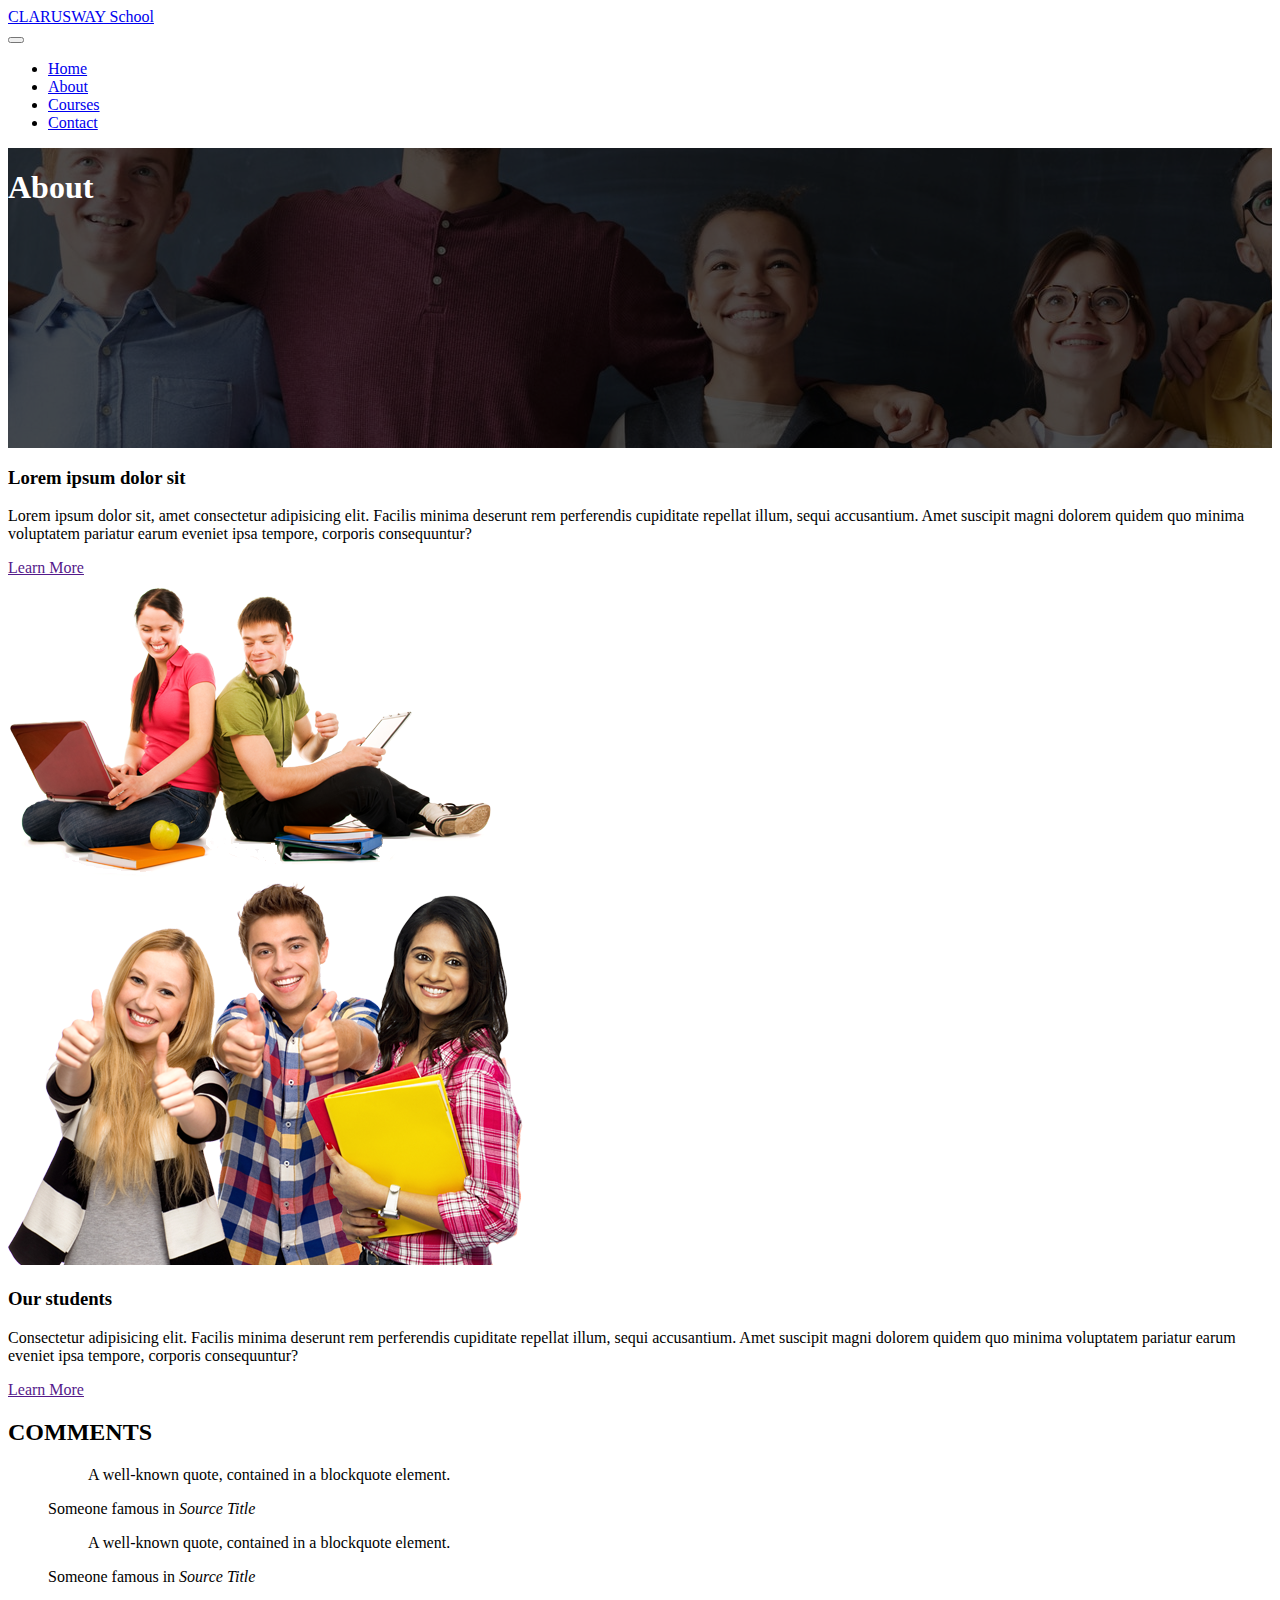
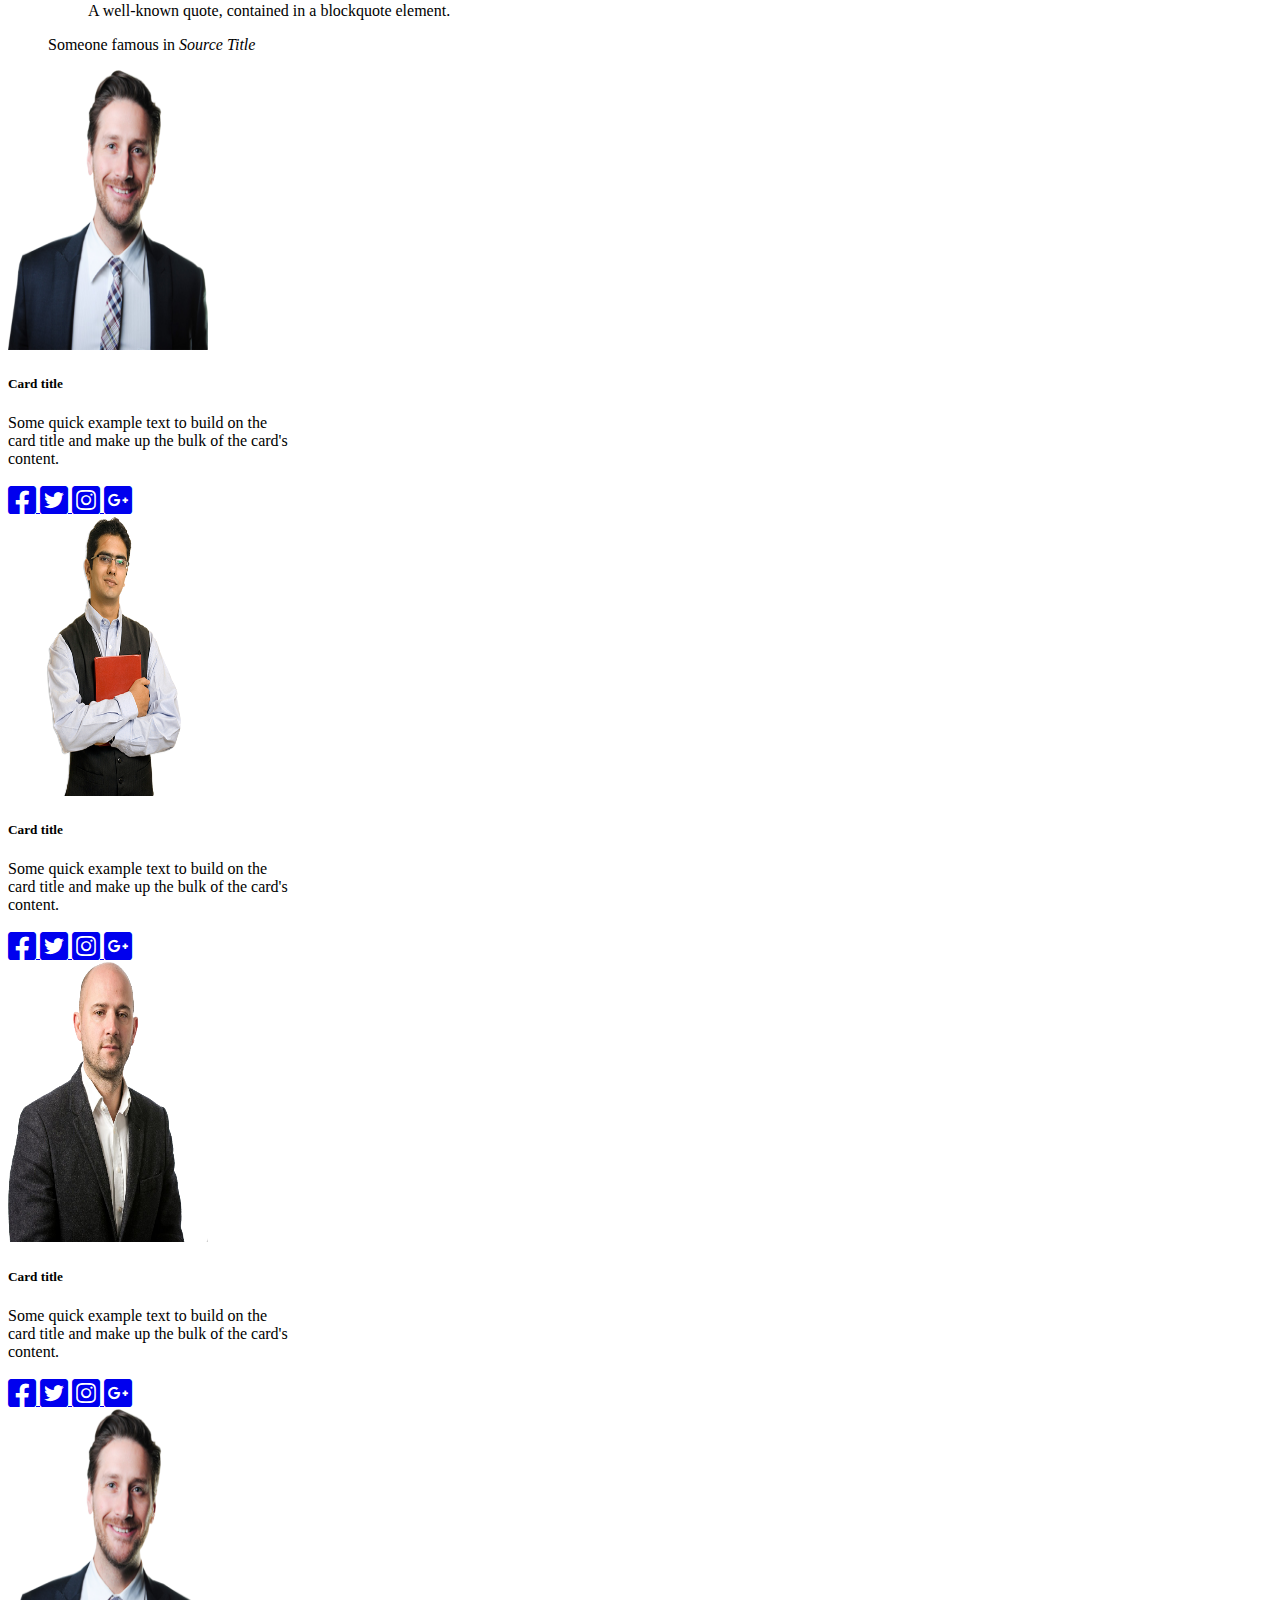
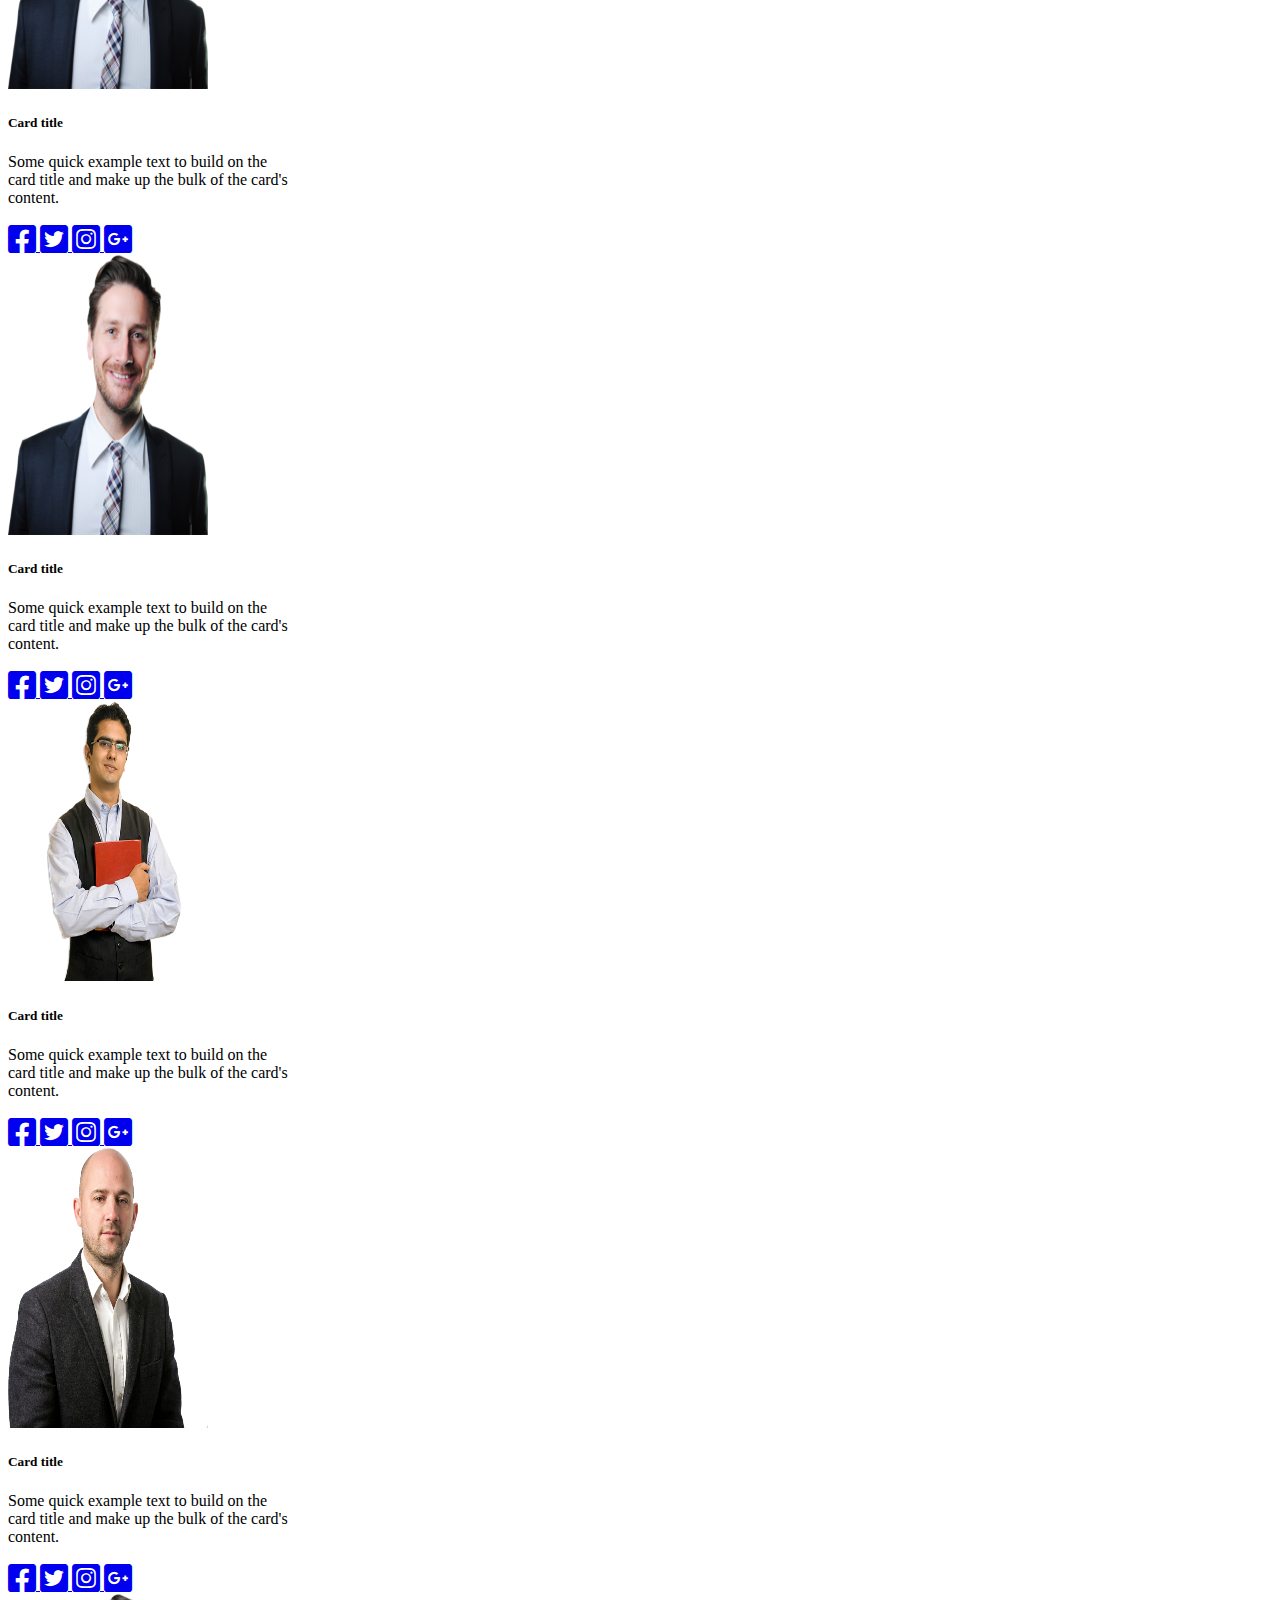
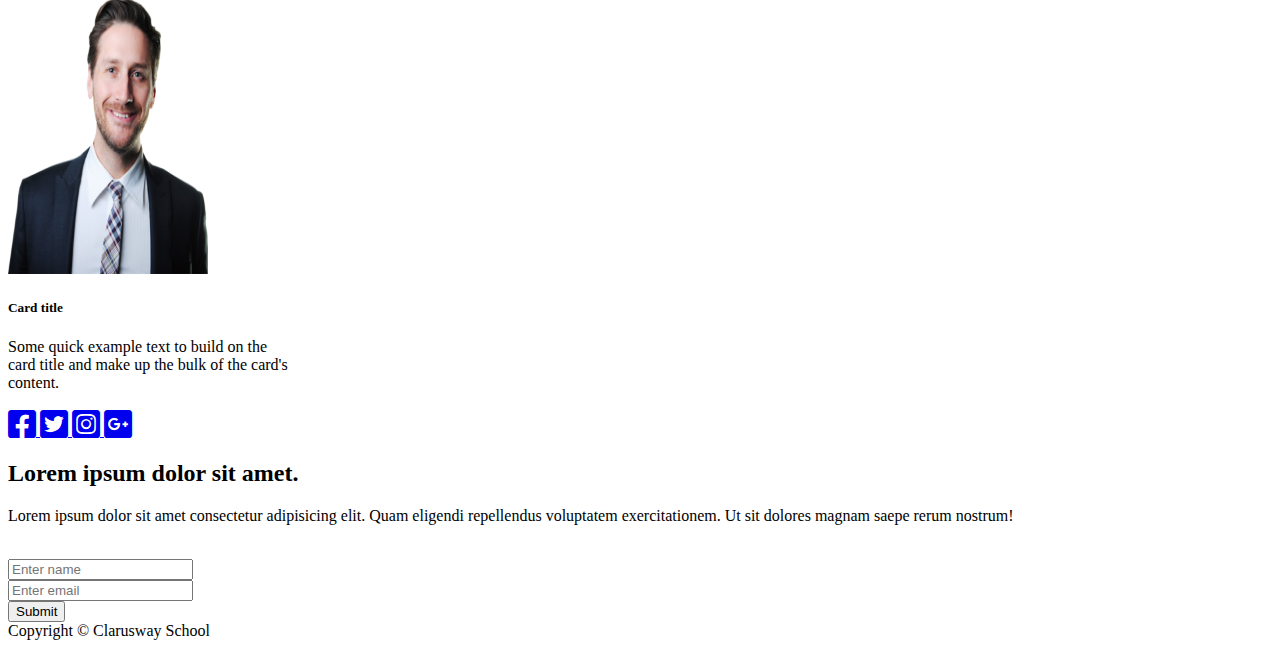
<file: about.html>
<!DOCTYPE html>
<html lang="en">
<head>
    <meta charset="UTF-8">
    <meta http-equiv="X-UA-Compatible" content="IE=edge">
    <meta name="viewport" content="width=device-width, initial-scale=1.0">
    <title>Document</title>
    <link href="https://cdn.jsdelivr.net/npm/bootstrap@5.0.0-beta3/dist/css/bootstrap.min.css" rel="stylesheet" integrity="sha384-eOJMYsd53ii+scO/bJGFsiCZc+5NDVN2yr8+0RDqr0Ql0h+rP48ckxlpbzKgwra6" crossorigin="anonymous">
    <link rel="stylesheet" href="style.css" >
    <link rel="stylesheet" href="https://cdnjs.cloudflare.com/ajax/libs/font-awesome/5.15.3/css/all.min.css">
  </head>
<body>

<!-- ------------NAVBAR---------------------- -->
    <nav class="navbar navbar-expand-md navbar-dark bg-dark">
        <div class="container">
            
            <a href="index.html" class="navbar-brand">CLARUSWAY School</a>
            
            <div>
                <button class="navbar-toggler" data-bs-target="#navbarCollapse" data-bs-toggle="collapse">
                    <span class="navbar-toggler-icon"></span>
                </button>            
                <div class="collapse navbar-collapse" id="navbarCollapse">
                    <ul class="navbar-nav ml-auto">
                        <li class="nav-item text-uppercase"><a href="index.html" class="nav-link">Home</a></li>
                        <li class="nav-item active border-bottom border-3 border-warning text-uppercase"><a href="about.html" class="nav-link">About</a></li>
                        <li class="nav-item text-uppercase"><a href="courses.html" class="nav-link">Courses</a></li>
                        <li class="nav-item text-uppercase"><a href="contact.html" class="nav-link">Contact</a></li>
                    </ul>
                </div>
            </div>
        </div>
    </nav>

    <div id="about-content">
      <div class="overlay">
        <div class="container  text-left pt-2">
          <div class="row">
              <div class="col">
                <h1>About</h1>
               </div>
          </div>
        </div>
      </div>
  </div>
<!-- ------------HOME-INFO---------------- -->
<div class="home-info">
  <div class="container">
    <div class="row">
      <div class="col-md-6 align-self-center">
        <h3>Lorem ipsum dolor sit </h3>
        <p>Lorem ipsum dolor sit, amet consectetur adipisicing elit. Facilis minima deserunt rem perferendis cupiditate repellat illum, sequi accusantium. Amet suscipit magni dolorem quidem quo minima voluptatem pariatur earum eveniet ipsa tempore, corporis consequuntur?</p>
        <a href="" class="btn btn-warning btn-circle btn-lg">Learn More</a>
      </div>
     <div class="col-md-6">
       <img src="./img/student1.png" alt="" class="img-fluid">
     </div>

    </div>
  </div>
</div>

<div class="home-info">
  <div class="container">
    <div class="row">
      <div class="col-md-6">
        <img src="./img/student2.png" alt="" class="img-fluid">
      </div>
      <div class="col-md-6 align-self-center">
        <h3>Our students </h3>
        <p>Consectetur adipisicing elit. Facilis minima deserunt rem perferendis cupiditate repellat illum, sequi accusantium. Amet suscipit magni dolorem quidem quo minima voluptatem pariatur earum eveniet ipsa tempore, corporis consequuntur?</p>
        <a href="" class="btn btn-warning btn-circle btn-lg">Learn More</a>
      </div>
    

    </div>
  </div>
</div>

<!-- -----------BLOCKQUOTA------------- -->
<div class="container-fluid bg-dark text-white text-center mt-2 p-2 ">
  <div class="row">
    <div class="col">
      <h2>COMMENTS</h2>
      <div class="row row-cols-auto">
        <div class="col-md-4">
          <figure>
            <blockquote class="blockquote">
              <p>A well-known quote, contained in a blockquote element.</p>
            </blockquote>
            <figcaption class="blockquote-footer">
              Someone famous in <cite title="Source Title">Source Title</cite>
            </figcaption>
          </figure>
        </div>
        <div class="col-md-4">
          <figure>
            <blockquote class="blockquote">
              <p>A well-known quote, contained in a blockquote element.</p>
            </blockquote>
            <figcaption class="blockquote-footer">
              Someone famous in <cite title="Source Title">Source Title</cite>
            </figcaption>
          </figure>
        </div>
        <div class="col-md-4">
          <figure>
            <blockquote class="blockquote">
              <p>A well-known quote, contained in a blockquote element.</p>
            </blockquote>
            <figcaption class="blockquote-footer">
              Someone famous in <cite title="Source Title">Source Title</cite>
            </figcaption>
          </figure>
        </div>
      </div>
    </div>
  </div>
  </div>

  <!-- ------------CARD--------------- -->
<div class="container">

  <div class="row " >
    <div class="col-md-3 mt-3" >
      <div class="card border border-secondary rounded-3 " style="width: 18rem;">
        <img src="./img/teacher3.png" class="card-img-top" width="200px" height="280px" alt="...">
        <div class="card-body">
          <h5 class="card-title">Card title</h5>
          <p class="card-text">Some quick example text to build on the card title and make up the bulk of the card's content.</p>
          <div class="social d-flex justify-content-evenly m-0">
          <a href="#">
            <i class="fab fa-facebook-square fa-2x"></i>
          </a>
          <a href="#">
            <i class="fab fa-twitter-square fa-2x"></i>
          </a>
          <a href="#">
            <i class="fab fa-instagram-square fa-2x"></i>
          </a>
          <a href="#">
            <i class="fab fa-google-plus-square fa-2x"></i>
          </a>
        </div>
        </div>
      </div>
    </div>
    <div class="col-md-3  mt-3">
      <div class="card border border-secondary rounded-3 " style="width: 18rem;">
        <img src="./img/teacher1.png" class="card-img-top"width="200px" height="280px"alt="...">
        <div class="card-body">
          <h5 class="card-title">Card title</h5>
          <p class="card-text">Some quick example text to build on the card title and make up the bulk of the card's content.</p>
          <div class="social d-flex justify-content-evenly m-0">
          <a href="#">
            <i class="fab fa-facebook-square fa-2x"></i>
          </a>
          <a href="#">
            <i class="fab fa-twitter-square fa-2x"></i>
          </a>
          <a href="#">
            <i class="fab fa-instagram-square fa-2x"></i>
          </a>
          <a href="#">
            <i class="fab fa-google-plus-square fa-2x"></i>
          </a>
        </div>
        </div>
      </div>
    </div>
    <div class="col-md-3  mt-3 ">
      <div class="card border border-secondary rounded-3 " style="width: 18rem;">
        <img src="./img/teacher2.png" class="card-img-top" width="200px" height="280px" alt="...">
        <div class="card-body">
          <h5 class="card-title">Card title</h5>
          <p class="card-text">Some quick example text to build on the card title and make up the bulk of the card's content.</p>
          <div class="social d-flex justify-content-evenly m-0">
          <a href="#">
            <i class="fab fa-facebook-square fa-2x"></i>
          </a>
          <a href="#">
            <i class="fab fa-twitter-square fa-2x"></i>
          </a>
          <a href="#">
            <i class="fab fa-instagram-square fa-2x"></i>
          </a>
          <a href="#">
            <i class="fab fa-google-plus-square fa-2x"></i>
          </a>
        </div>
        </div>
      </div>
    </div>
    <div class="col-md-3  mt-3">
      <div class="card border border-secondary rounded-3 " style="width: 18rem;">
        <img src="./img/teacher3.png" class="card-img-top" width="200px" height="280px" alt="...">
        <div class="card-body">
          <h5 class="card-title">Card title</h5>
          <p class="card-text">Some quick example text to build on the card title and make up the bulk of the card's content.</p>
          <div class="social d-flex justify-content-evenly m-0">
          <a href="#">
            <i class="fab fa-facebook-square fa-2x"></i>
          </a>
          <a href="#">
            <i class="fab fa-twitter-square fa-2x"></i>
          </a>
          <a href="#">
            <i class="fab fa-instagram-square fa-2x"></i>
          </a>
          <a href="#">
            <i class="fab fa-google-plus-square fa-2x"></i>
          </a>
        </div>
        </div>
      </div>
    </div>
 </div>
 <div class="row " >
  <div class="col-md-3 mt-3" >
    <div class="card border border-secondary rounded-3 " style="width: 18rem;">
      <img src="./img/teacher3.png" class="card-img-top" width="200px" height="280px" alt="...">
      <div class="card-body">
        <h5 class="card-title">Card title</h5>
        <p class="card-text">Some quick example text to build on the card title and make up the bulk of the card's content.</p>
        <div class="social d-flex justify-content-evenly m-0">
        <a href="#">
          <i class="fab fa-facebook-square fa-2x"></i>
        </a>
        <a href="#">
          <i class="fab fa-twitter-square fa-2x"></i>
        </a>
        <a href="#">
          <i class="fab fa-instagram-square fa-2x"></i>
        </a>
        <a href="#">
          <i class="fab fa-google-plus-square fa-2x"></i>
        </a>
      </div>
      </div>
    </div>
  </div>
  <div class="col-md-3  mt-3">
    <div class="card border border-secondary rounded-3 " style="width: 18rem;">
      <img src="./img/teacher1.png" class="card-img-top"width="200px" height="280px"alt="...">
      <div class="card-body">
        <h5 class="card-title">Card title</h5>
        <p class="card-text">Some quick example text to build on the card title and make up the bulk of the card's content.</p>
        <div class="social d-flex justify-content-evenly m-0">
        <a href="#">
          <i class="fab fa-facebook-square fa-2x"></i>
        </a>
        <a href="#">
          <i class="fab fa-twitter-square fa-2x"></i>
        </a>
        <a href="#">
          <i class="fab fa-instagram-square fa-2x"></i>
        </a>
        <a href="#">
          <i class="fab fa-google-plus-square fa-2x"></i>
        </a>
      </div>
      </div>
    </div>
  </div>
  <div class="col-md-3  mt-3 ">
    <div class="card border border-secondary rounded-3 " style="width: 18rem;">
      <img src="./img/teacher2.png" class="card-img-top" width="200px" height="280px" alt="...">
      <div class="card-body">
        <h5 class="card-title">Card title</h5>
        <p class="card-text">Some quick example text to build on the card title and make up the bulk of the card's content.</p>
        <div class="social d-flex justify-content-evenly m-0">
        <a href="#">
          <i class="fab fa-facebook-square fa-2x"></i>
        </a>
        <a href="#">
          <i class="fab fa-twitter-square fa-2x"></i>
        </a>
        <a href="#">
          <i class="fab fa-instagram-square fa-2x"></i>
        </a>
        <a href="#">
          <i class="fab fa-google-plus-square fa-2x"></i>
        </a>
      </div>
      </div>
    </div>
  </div>
  <div class="col-md-3  mt-3">
    <div class="card border border-secondary rounded-3 " style="width: 18rem;">
      <img src="./img/teacher3.png" class="card-img-top" width="200px" height="280px" alt="...">
      <div class="card-body">
        <h5 class="card-title">Card title</h5>
        <p class="card-text">Some quick example text to build on the card title and make up the bulk of the card's content.</p>
        <div class="social d-flex justify-content-evenly m-0">
        <a href="#">
          <i class="fab fa-facebook-square fa-2x"></i>
        </a>
        <a href="#">
          <i class="fab fa-twitter-square fa-2x"></i>
        </a>
        <a href="#">
          <i class="fab fa-instagram-square fa-2x"></i>
        </a>
        <a href="#">
          <i class="fab fa-google-plus-square fa-2x"></i>
        </a>
      </div>
      </div>
    </div>
  </div>
</div>

</div>
<!-- --------FOOTER-------------------- -->
<div class="container-fluid bg-dark text-white text-center p-5 mt-3">
  <div class="row">
    <div class="col">
      <h2>Lorem ipsum dolor sit amet.</h2>
      <p>Lorem ipsum dolor sit amet consectetur adipisicing elit. Quam eligendi repellendus voluptatem exercitationem. Ut sit dolores magnam saepe rerum nostrum!</p>
      <br>
      <form action="" class="row row-cols-md-auto justify-content-center ">
        <div class="col-12">
          <input type="text" class="form-control mb-3" placeholder="Enter name">
        </div>
        <div class="col-12">
          <input type="text" class="form-control mb-3" placeholder="Enter email">
        </div>
        <div class="col-12">
          <button class="btn btn-primary">Submit</button>
        </div>
      </form>
    </div>
  </div>
  </div>
  
  <div class="footer text-center p-3">
    <div class="container">
      <div class="row">
        <div class="col">
          Copyright &copy; <span>Clarusway School</span>
        </div>
      </div>
    </div>
  </div>
<script src="https://cdn.jsdelivr.net/npm/@popperjs/core@2.9.1/dist/umd/popper.min.js" integrity="sha384-SR1sx49pcuLnqZUnnPwx6FCym0wLsk5JZuNx2bPPENzswTNFaQU1RDvt3wT4gWFG" crossorigin="anonymous"></script>
<script src="https://cdn.jsdelivr.net/npm/bootstrap@5.0.0-beta3/dist/js/bootstrap.min.js" integrity="sha384-j0CNLUeiqtyaRmlzUHCPZ+Gy5fQu0dQ6eZ/xAww941Ai1SxSY+0EQqNXNE6DZiVc" crossorigin="anonymous"></script>
<script>

</script>
</body>
</html>
</file>
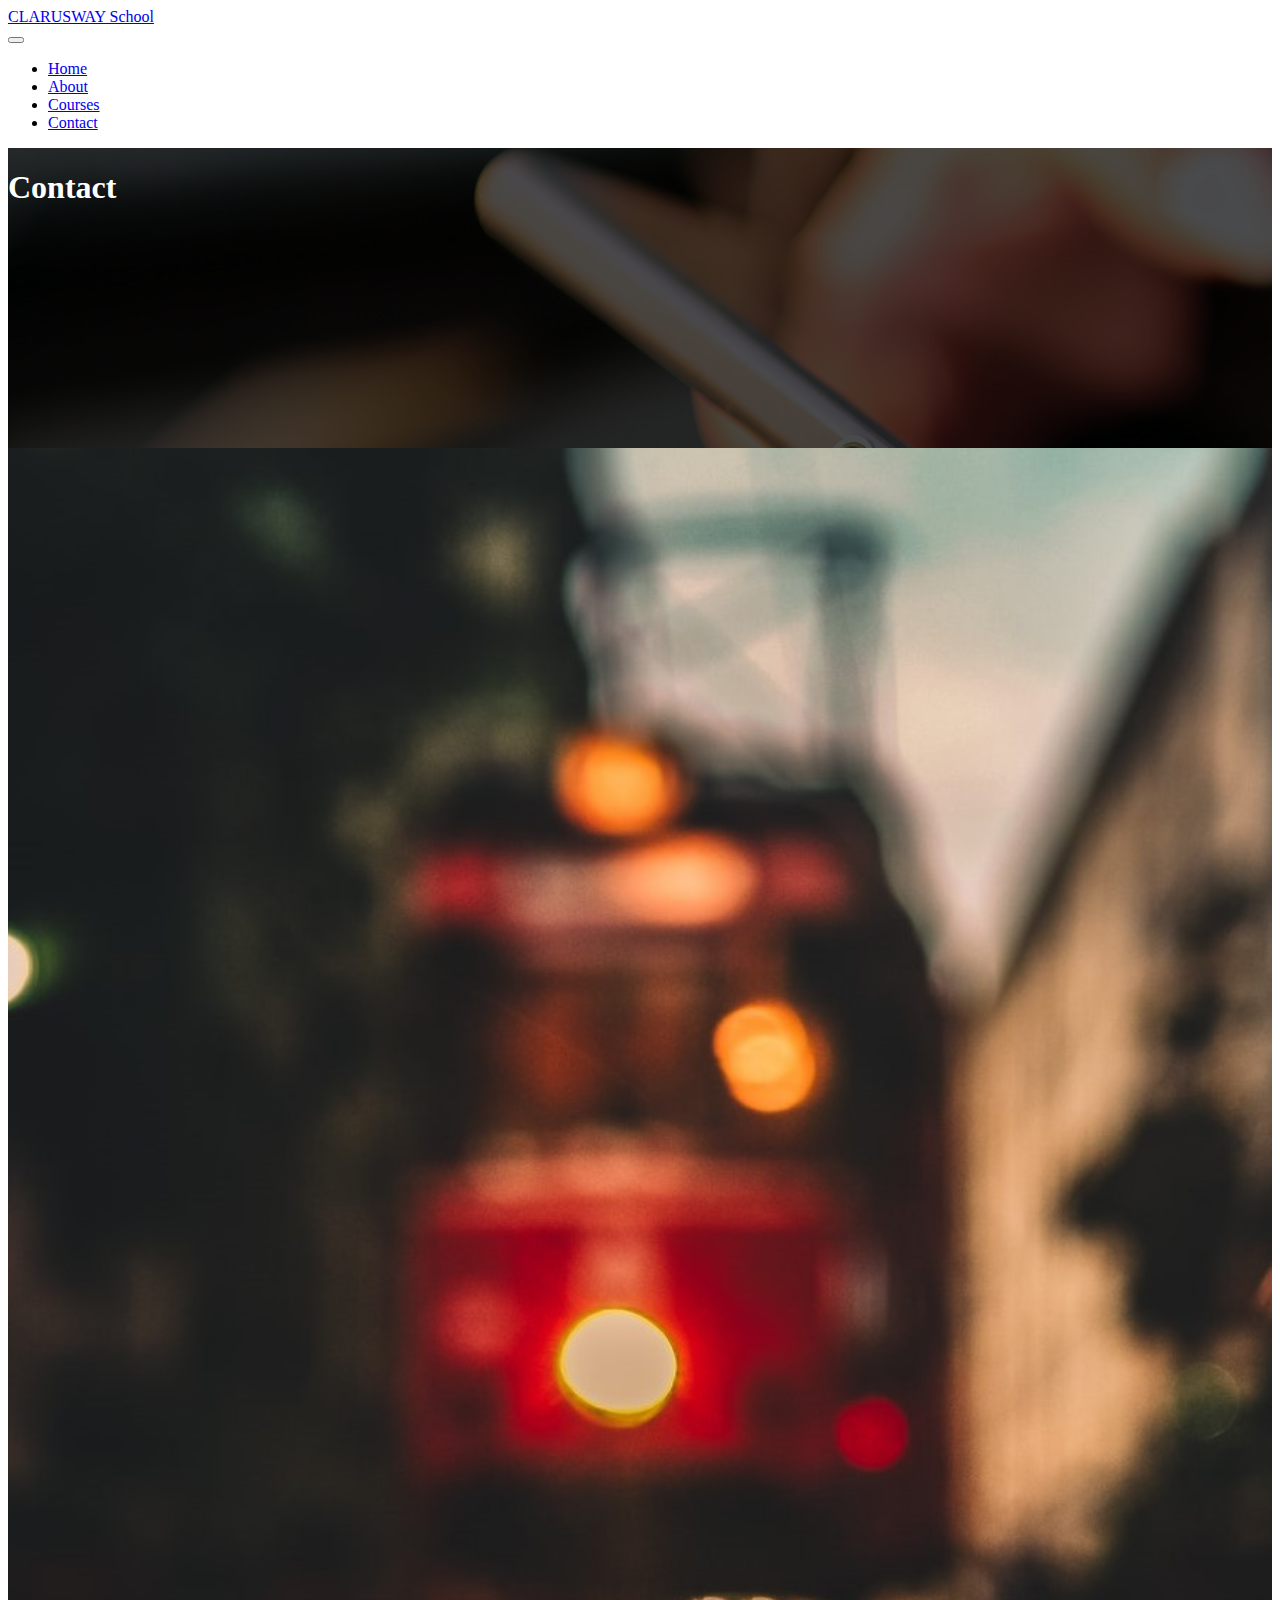
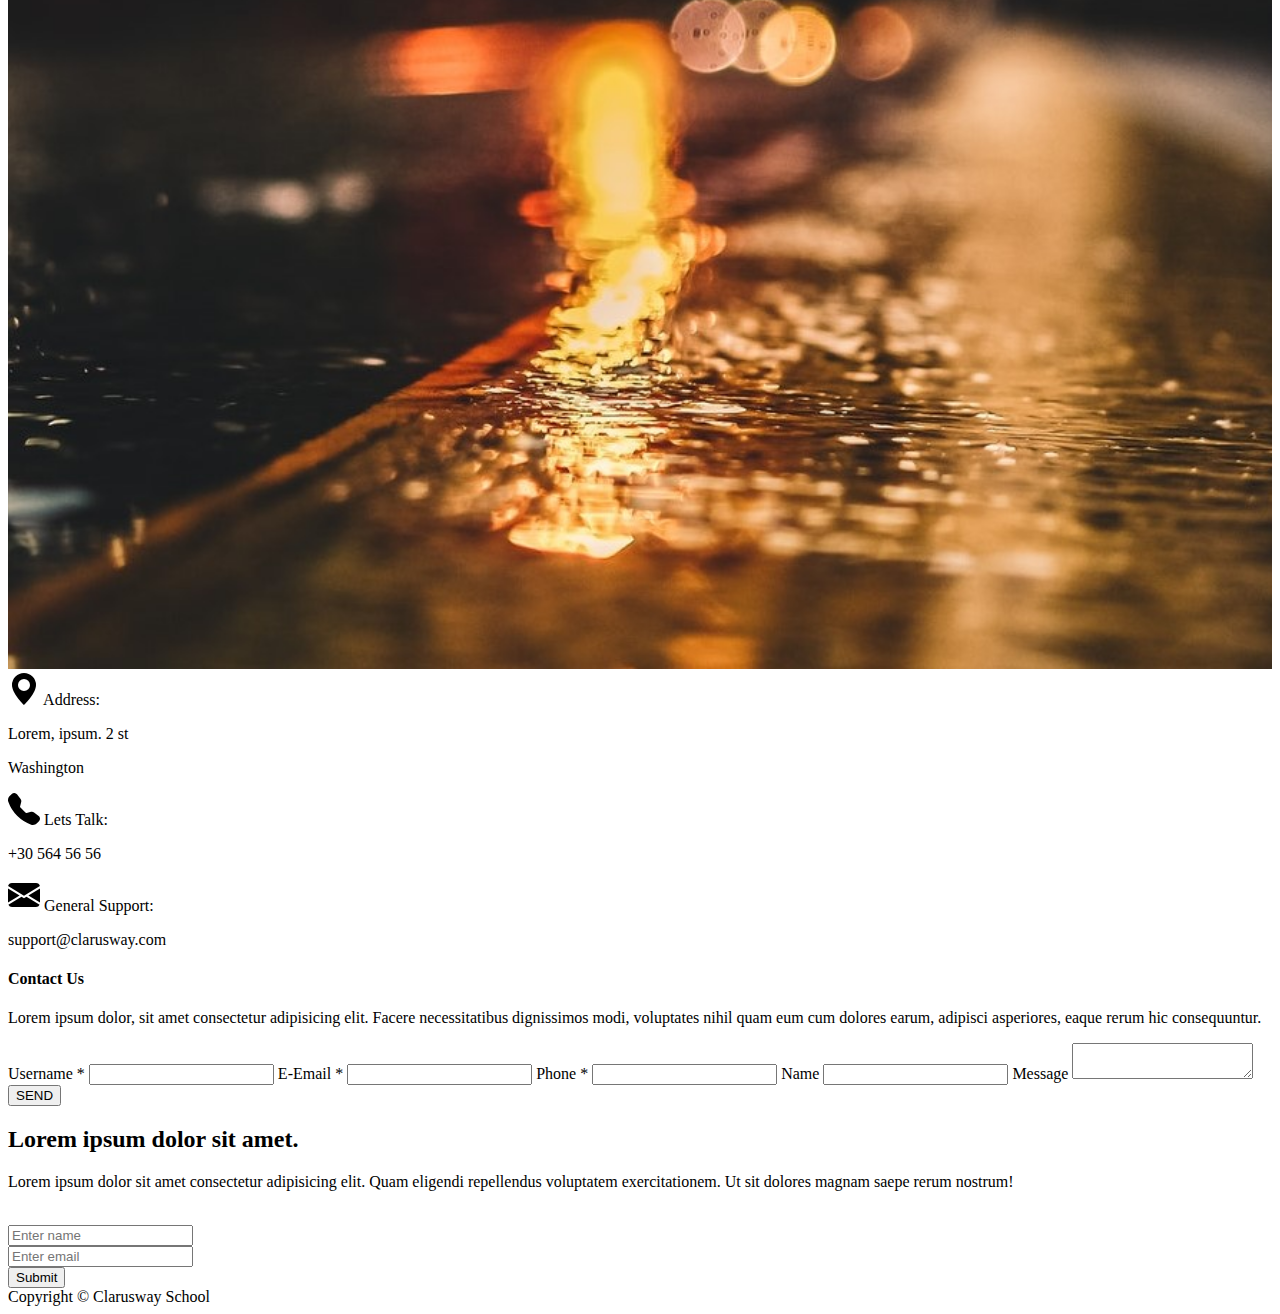
<file: contact.html>
<!DOCTYPE html>
<html lang="en">
<head>
    <meta charset="UTF-8">
    <meta http-equiv="X-UA-Compatible" content="IE=edge">
    <meta name="viewport" content="width=device-width, initial-scale=1.0">
    <title>Document</title>
    <link href="https://cdn.jsdelivr.net/npm/bootstrap@5.0.0-beta3/dist/css/bootstrap.min.css" rel="stylesheet" integrity="sha384-eOJMYsd53ii+scO/bJGFsiCZc+5NDVN2yr8+0RDqr0Ql0h+rP48ckxlpbzKgwra6" crossorigin="anonymous">
    <link rel="stylesheet" href="style.css" >
    <link rel="stylesheet" href="https://cdnjs.cloudflare.com/ajax/libs/font-awesome/5.15.3/css/all.min.css">
  </head>
<body>

<!-- ------------NAVBAR---------------------- -->
    <nav class="navbar navbar-expand-md navbar-dark bg-dark">
        <div class="container">
            
            <a href="index.html" class="navbar-brand">CLARUSWAY School</a>
            
            <div>
                <button class="navbar-toggler" data-bs-target="#navbarCollapse" data-bs-toggle="collapse">
                    <span class="navbar-toggler-icon"></span>
                </button>            
                <div class="collapse navbar-collapse" id="navbarCollapse">
                    <ul class="navbar-nav ml-auto">
                        <li class="nav-item text-uppercase"><a href="index.html" class="nav-link">Home</a></li>
                        <li class="nav-item  text-uppercase"><a href="about.html" class="nav-link">About</a></li>
                        <li class="nav-item  text-uppercase"><a href="courses.html" class="nav-link">Courses</a></li>
                        <li class="nav-item active border-bottom border-3 border-warning text-uppercase"><a href="contact.html" class="nav-link">Contact</a></li>
                    </ul>
                </div>
            </div>
        </div>
    </nav>

    <div id="courses-content">
      <div class="overlay">
        <div class="container  text-left pt-2">
          <div class="row">
              <div class="col">
                <h1>Contact</h1>
               </div>
          </div>
        </div>
      </div>
  </div>
 

  <div class="container   mt-3">
  <div class="card shadow-lg border border-secondary border-1 ">
    <div class="row">
      <div class="col-md-4">
        <img src="./img/addres.jpg" class="card-img"alt="" width="100%">
        <div class="card-img-overlay text-white">
        
        <div class="address text-start ps-5 pt-5">
            
              <svg xmlns="http://www.w3.org/2000/svg" width="2rem" height="2rem" fill="currentColor" class="bi bi-geo-alt-fill" viewBox="0 0 16 16">
                <path d="M8 16s6-5.686 6-10A6 6 0 0 0 2 6c0 4.314 6 10 6 10zm0-7a3 3 0 1 1 0-6 3 3 0 0 1 0 6z"/>
              </svg>
          
              Address:
              <p class=" text-success ps-4">Lorem, ipsum. 2 st</p>        
              <p class="text-success  ps-4"> Washington </p>
        </div>

        <div class="phone text-start ps-5 pt-4">
            
          <svg xmlns="http://www.w3.org/2000/svg" width="2rem" height="2rem" fill="currentColor" class="bi bi-telephone-fill" viewBox="0 0 16 16">
            <path fill-rule="evenodd" d="M1.885.511a1.745 1.745 0 0 1 2.61.163L6.29 2.98c.329.423.445.974.315 1.494l-.547 2.19a.678.678 0 0 0 .178.643l2.457 2.457a.678.678 0 0 0 .644.178l2.189-.547a1.745 1.745 0 0 1 1.494.315l2.306 1.794c.829.645.905 1.87.163 2.611l-1.034 1.034c-.74.74-1.846 1.065-2.877.702a18.634 18.634 0 0 1-7.01-4.42 18.634 18.634 0 0 1-4.42-7.009c-.362-1.03-.037-2.137.703-2.877L1.885.511z"/>
          </svg>
      
          Lets Talk:
          <p class=" text-success ps-4">+30 564 56 56</p>        
   
         </div>

         <div class="support text-start ps-5 pt-4">
            
          <svg xmlns="http://www.w3.org/2000/svg" width="2rem" height="2rem" fill="currentColor" class="bi bi-envelope-fill" viewBox="0 0 16 16">
            <path d="M.05 3.555A2 2 0 0 1 2 2h12a2 2 0 0 1 1.95 1.555L8 8.414.05 3.555zM0 4.697v7.104l5.803-3.558L0 4.697zM6.761 8.83l-6.57 4.027A2 2 0 0 0 2 14h12a2 2 0 0 0 1.808-1.144l-6.57-4.027L8 9.586l-1.239-.757zm3.436-.586L16 11.801V4.697l-5.803 3.546z"/>
          </svg>
      
          General Support:
          <p class=" text-success ps-4">support@clarusway.com</p>        
   
         </div>
      

        </div>
        </div>
   
      
      <div class="col-md-8 ">
        <h4 class="m-2">Contact Us</h4>
        <p class="m-2">Lorem ipsum dolor, sit amet consectetur adipisicing elit. Facere necessitatibus dignissimos modi, voluptates nihil quam eum cum dolores earum, adipisci asperiores, eaque rerum hic consequuntur.</p>
        
        <form action="" class=" w-50 p-2">  
          <label for="" class="form-label ">Username *</label>
          <input type="text" class="form-control">
          <label for="" class="form-label mt-2">E-Email  *</label>
          <input type="email" class="form-control">
          <label for="" class="form-label mt-2">Phone  *</label>
          <input type="tel" class="form-control">
          <label for="" class="form-label mt-2">Name</label>
          <input type="text" class="form-control">
  
          <label for="" class="form-label">Message</label>
          <textarea name="" class="form-control" ></textarea>
          <button type="submit" class="btn btn-warning mt-3 rounded-3 w-100">SEND</button>
        </form>
      </div>
    </div>
  </div>
</div>

<!-- --------FOOTER-------------------- -->
<div class="container-fluid bg-dark text-white text-center p-5 mt-3">
  <div class="row">
    <div class="col">
      <h2>Lorem ipsum dolor sit amet.</h2>
      <p>Lorem ipsum dolor sit amet consectetur adipisicing elit. Quam eligendi repellendus voluptatem exercitationem. Ut sit dolores magnam saepe rerum nostrum!</p>
      <br>
      <form action="" class="row row-cols-md-auto justify-content-center ">
        <div class="col-12">
          <input type="text" class="form-control mb-3" placeholder="Enter name">
        </div>
        <div class="col-12">
          <input type="text" class="form-control mb-3" placeholder="Enter email">
        </div>
        <div class="col-12">
          <button class="btn btn-primary">Submit</button>
        </div>
      </form>
    </div>
  </div>
  </div>
  
  <div class="footer text-center p-3">
    <div class="container">
      <div class="row">
        <div class="col">
          Copyright &copy; <span>Clarusway School</span>
        </div>
      </div>
    </div>
  </div>
<script src="https://cdn.jsdelivr.net/npm/@popperjs/core@2.9.1/dist/umd/popper.min.js" integrity="sha384-SR1sx49pcuLnqZUnnPwx6FCym0wLsk5JZuNx2bPPENzswTNFaQU1RDvt3wT4gWFG" crossorigin="anonymous"></script>
<script src="https://cdn.jsdelivr.net/npm/bootstrap@5.0.0-beta3/dist/js/bootstrap.min.js" integrity="sha384-j0CNLUeiqtyaRmlzUHCPZ+Gy5fQu0dQ6eZ/xAww941Ai1SxSY+0EQqNXNE6DZiVc" crossorigin="anonymous"></script>
<script>

</script>
</body>
</html>
</file>
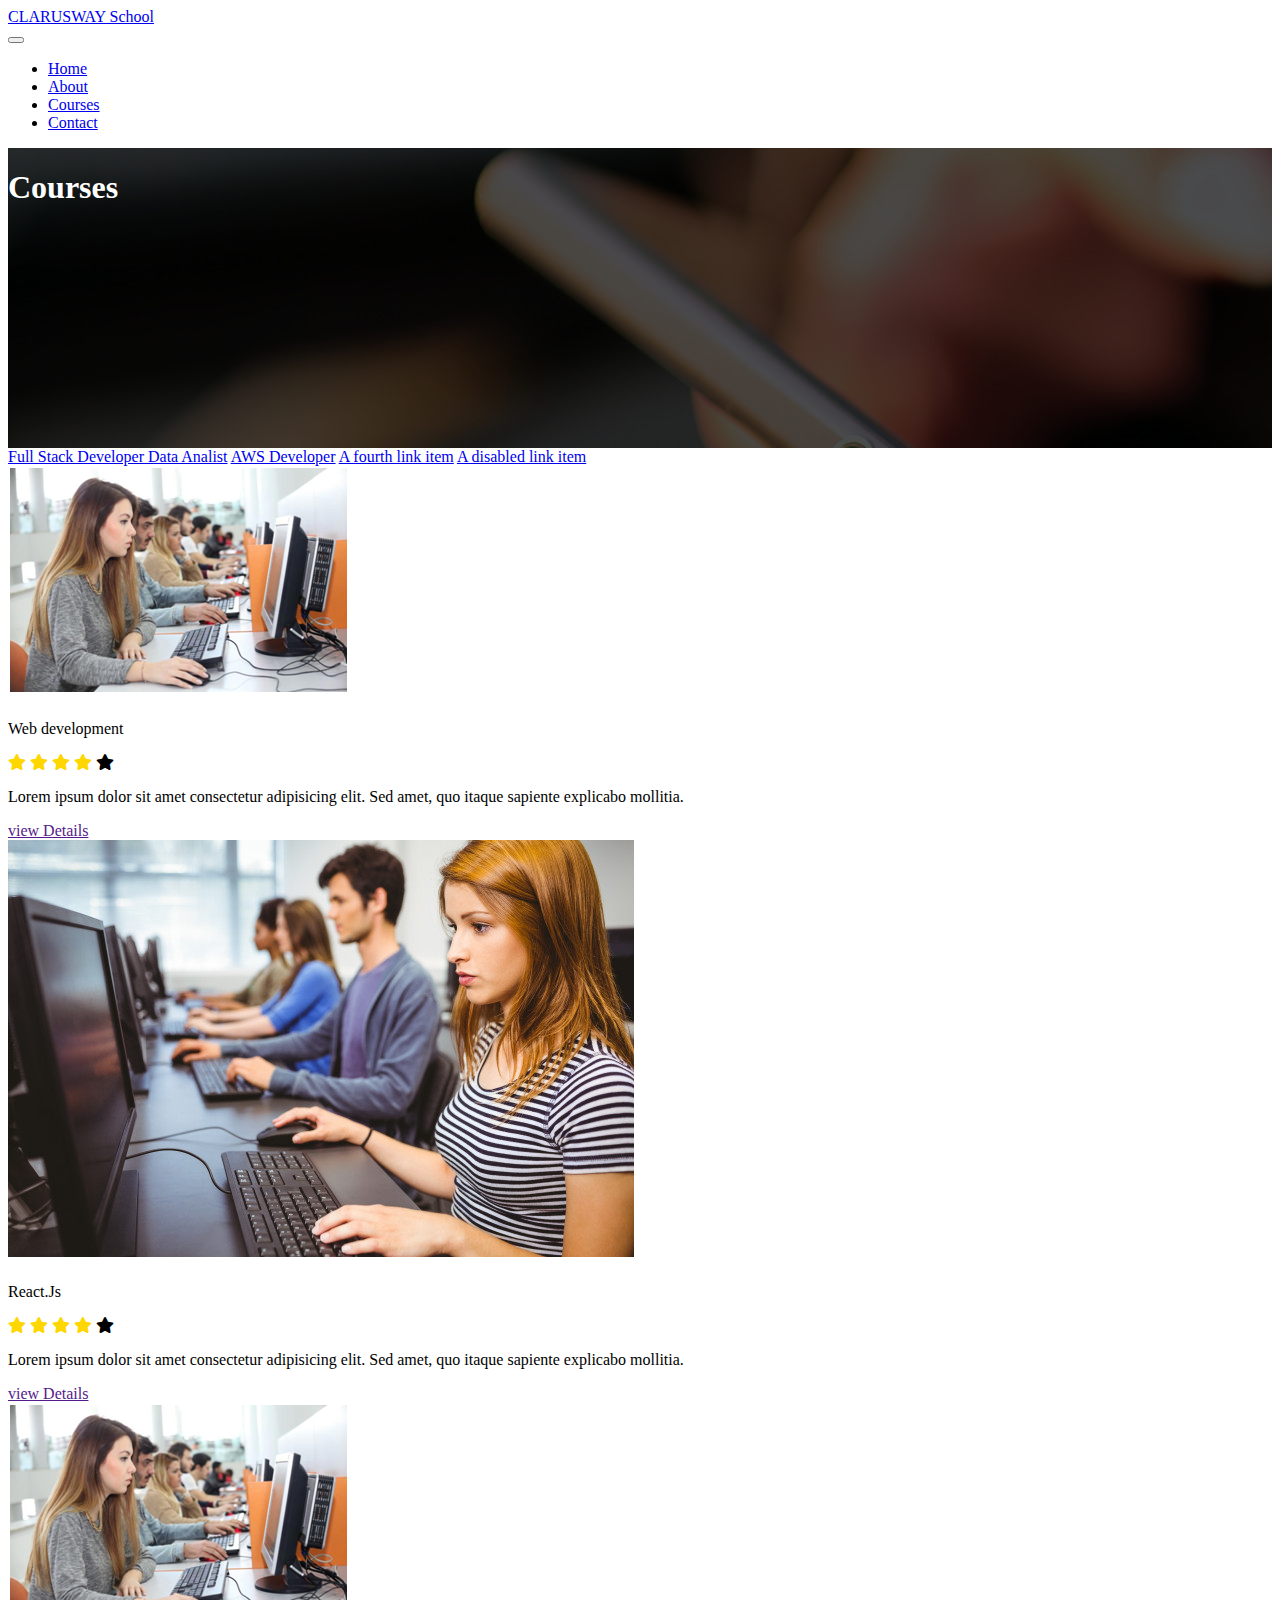
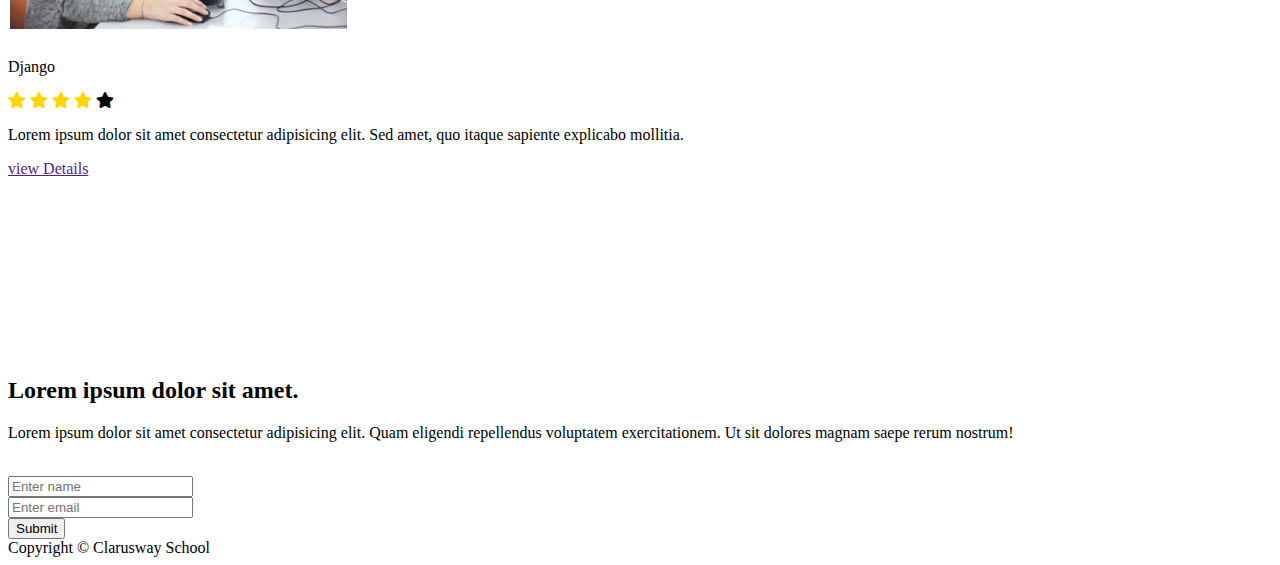
<file: courses.html>
<!DOCTYPE html>
<html lang="en">
<head>
    <meta charset="UTF-8">
    <meta http-equiv="X-UA-Compatible" content="IE=edge">
    <meta name="viewport" content="width=device-width, initial-scale=1.0">
    <title>Document</title>
    <link href="https://cdn.jsdelivr.net/npm/bootstrap@5.0.0-beta3/dist/css/bootstrap.min.css" rel="stylesheet" integrity="sha384-eOJMYsd53ii+scO/bJGFsiCZc+5NDVN2yr8+0RDqr0Ql0h+rP48ckxlpbzKgwra6" crossorigin="anonymous">
    <link rel="stylesheet" href="style.css" >
    <link rel="stylesheet" href="https://cdnjs.cloudflare.com/ajax/libs/font-awesome/5.15.3/css/all.min.css">
  </head>
<body>

<!-- ------------NAVBAR---------------------- -->
    <nav class="navbar navbar-expand-md navbar-dark bg-dark">
        <div class="container">
            
            <a href="index.html" class="navbar-brand">CLARUSWAY School</a>
            
            <div>
                <button class="navbar-toggler" data-bs-target="#navbarCollapse" data-bs-toggle="collapse">
                    <span class="navbar-toggler-icon"></span>
                </button>            
                <div class="collapse navbar-collapse" id="navbarCollapse">
                    <ul class="navbar-nav ml-auto">
                        <li class="nav-item text-uppercase"><a href="index.html" class="nav-link">Home</a></li>
                        <li class="nav-item  text-uppercase"><a href="about.html" class="nav-link">About</a></li>
                        <li class="nav-item active border-bottom border-3 border-warning text-uppercase"><a href="courses.html" class="nav-link">Courses</a></li>
                        <li class="nav-item text-uppercase"><a href="contact.html" class="nav-link">Contact</a></li>
                    </ul>
                </div>
            </div>
        </div>
    </nav>

    <div id="courses-content">
      <div class="overlay">
        <div class="container  text-left pt-2">
          <div class="row">
              <div class="col">
                <h1>Courses</h1>
               </div>
          </div>
        </div>
      </div>
  </div>
<!-- -----------COURSE LIST------------ -->
<div class="container">
  <div class="row mt-3">
        <div class="col-md-3 mb-3">
          <div class="list-group">
            <a href="#" class="list-group-item list-group-item-action active" aria-current="true">
              Full Stack Developer
            </a>
            <a href="#" class="list-group-item list-group-item-action">Data Analist</a>
            <a href="#" class="list-group-item list-group-item-action">AWS Developer</a>
            <a href="#" class="list-group-item list-group-item-action">A fourth link item</a>
            <a href="#" class="list-group-item list-group-item-action disabled" tabindex="-1" aria-disabled="true">A disabled link item</a>
          </div>
        </div>

        <div class="col md-9">
           <div class="card mb-3">
             <div class="row">
               <div class="col-md-5">
                 <img src="./img/class.png" alt="" class="img-fluid border  shadow-lg p-2">
               </div>
               <div class="col-md-7">
                 <h5 class="card-title"></h5>
                   Web development
                   <p>
                     <span class="fa fa-star checked "></span>
                     <span class="fa fa-star checked"></span>
                     <span class="fa fa-star checked"></span>
                     <span class="fa fa-star checked"></span>
                     <span class="fa fa-star "></span>
                   </p>
                   <p>Lorem ipsum dolor sit amet consectetur adipisicing elit. Sed amet, quo itaque sapiente explicabo mollitia.</p>
               <a href="">view Details</a>
                  </div>
             </div>
           </div>
           <div class="card mb-3">
            <div class="row">
              <div class="col-md-5">
                <img src="./img/class1.jpg" alt="" class="img-fluid border  shadow-lg p-2">
              </div>
              <div class="col-md-7">
                <h5 class="card-title"></h5>
                  React.Js
                  <p>
                    <span class="fa fa-star checked "></span>
                    <span class="fa fa-star checked"></span>
                    <span class="fa fa-star checked"></span>
                    <span class="fa fa-star checked"></span>
                    <span class="fa fa-star "></span>
                  </p>
                  <p>Lorem ipsum dolor sit amet consectetur adipisicing elit. Sed amet, quo itaque sapiente explicabo mollitia.</p>
              <a href="">view Details</a>
                 </div>
            </div>
          </div>
          <div class="card mb-3">
            <div class="row">
              <div class="col-md-5">
                <img src="./img/class.png" alt="" class="img-fluid border  shadow-lg p-2">
              </div>
              <div class="col-md-7">
                <h5 class="card-title"></h5>
                  Django
                  <p>
                    <span class="fa fa-star checked "></span>
                    <span class="fa fa-star checked"></span>
                    <span class="fa fa-star checked"></span>
                    <span class="fa fa-star checked"></span>
                    <span class="fa fa-star "></span>
                  </p>
                  <p>Lorem ipsum dolor sit amet consectetur adipisicing elit. Sed amet, quo itaque sapiente explicabo mollitia.</p>
              <a href="">view Details</a>
                 </div>
            </div>
          </div>
        </div>
  </div>
</div>
 
<br><br><br><br><br><br><br><br><br><br>
<!-- --------FOOTER-------------------- -->
<div class="container-fluid bg-dark text-white text-center p-5 mt-3">
  <div class="row">
    <div class="col">
      <h2>Lorem ipsum dolor sit amet.</h2>
      <p>Lorem ipsum dolor sit amet consectetur adipisicing elit. Quam eligendi repellendus voluptatem exercitationem. Ut sit dolores magnam saepe rerum nostrum!</p>
      <br>
      <form action="" class="row row-cols-md-auto justify-content-center ">
        <div class="col-12">
          <input type="text" class="form-control mb-3" placeholder="Enter name">
        </div>
        <div class="col-12">
          <input type="text" class="form-control mb-3" placeholder="Enter email">
        </div>
        <div class="col-12">
          <button class="btn btn-primary">Submit</button>
        </div>
      </form>
    </div>
  </div>
  </div>
  
  <div class="footer text-center p-3">
    <div class="container">
      <div class="row">
        <div class="col">
          Copyright &copy; <span>Clarusway School</span>
        </div>
      </div>
    </div>
  </div>
<script src="https://cdn.jsdelivr.net/npm/@popperjs/core@2.9.1/dist/umd/popper.min.js" integrity="sha384-SR1sx49pcuLnqZUnnPwx6FCym0wLsk5JZuNx2bPPENzswTNFaQU1RDvt3wT4gWFG" crossorigin="anonymous"></script>
<script src="https://cdn.jsdelivr.net/npm/bootstrap@5.0.0-beta3/dist/js/bootstrap.min.js" integrity="sha384-j0CNLUeiqtyaRmlzUHCPZ+Gy5fQu0dQ6eZ/xAww941Ai1SxSY+0EQqNXNE6DZiVc" crossorigin="anonymous"></script>
<script>

</script>
</body>
</html>
</file>
<file: style.css>
.overlay{
    position:absolute;
    top:0;
    left:0;
    width: 100%;
    height: 100%;
    background-color: rgba(00,00,00,0.7);
}

#home-content{
    position:relative;
    min-height:300px;
    min-width: 100%;
    background-image: url("./img/bg1.jpg");
    background-attachment: fixed;
    background-repeat: no-repeat;
    background-position:50% 70px;
    text-align: center;
    color:white

}
#video{
    position:relative;
    min-height: 200px;
    background-image: url("./img/med.jpg");
    background-attachment: fixed;
    background-repeat: no-repeat;
    background-position:0 -300px;
    text-align: center;
    color:white;

}

#about-content{
    position:relative;
    min-height:300px;
    min-width: 100%;
    background-image: url("./img/about.jpg");
    background-attachment: fixed;
    background-repeat: no-repeat;
    background-position:0 -150px;
    color:white
}
#courses-content{
    position:relative;
    min-height:300px;
    min-width: 100%;
    background-image: url("./img/course.jpg");
    background-attachment: fixed;
    background-repeat: no-repeat;
    background-position:0 -150px;
    color:white
}
.checked{
    color:gold
}

#courses-content{
    position:relative;
    min-height:300px;
    min-width: 100%;
    background-image: url("./img/bg-contact.jpg");
    background-attachment: fixed;
    background-repeat: no-repeat;
    background-position:0 -150px;
    color:white
}
</file>
